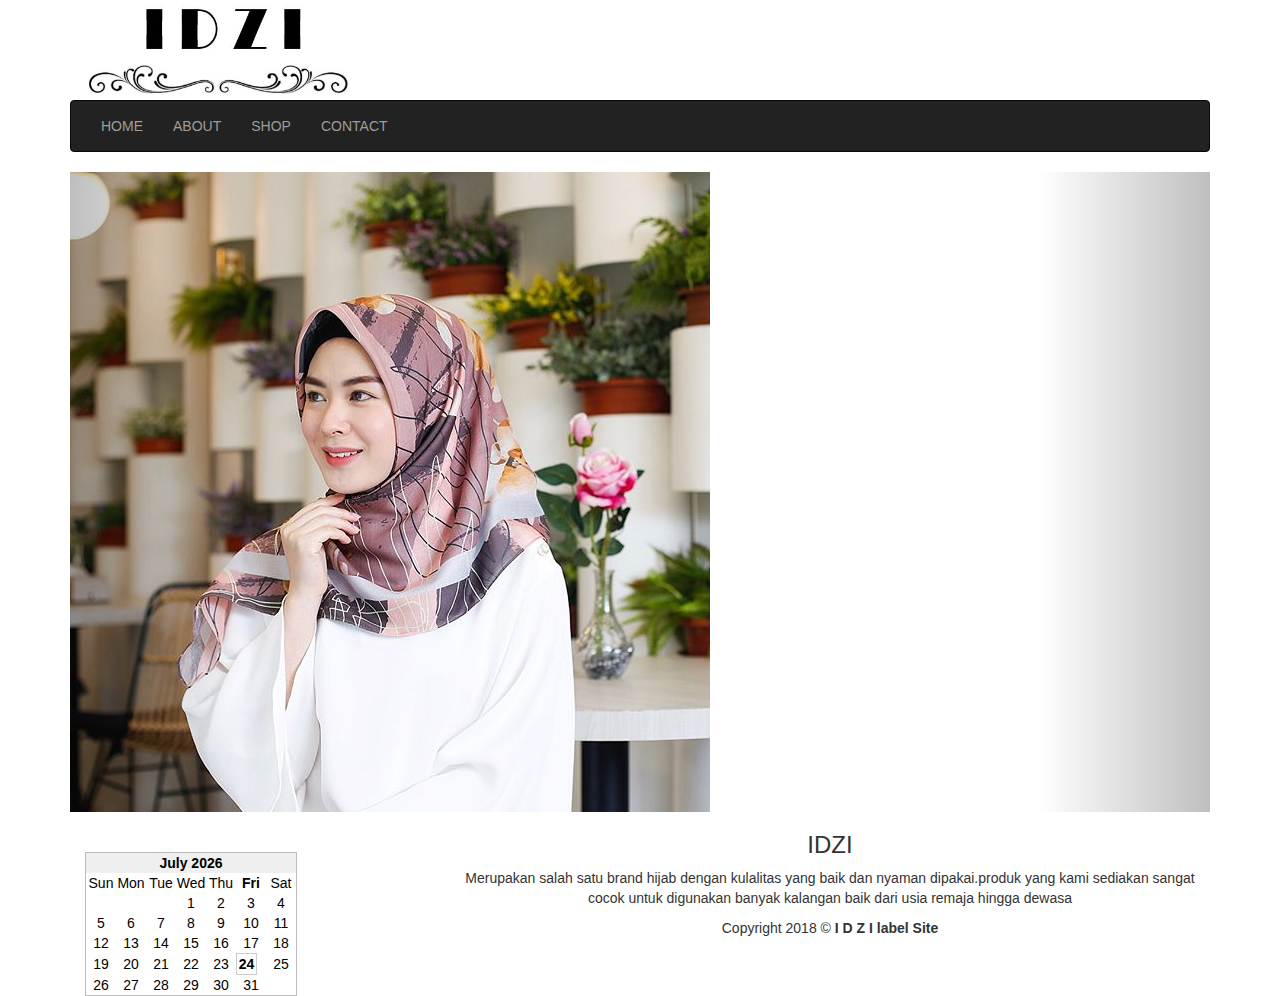
<file: index.html>
<!DOCTYPE html>
<html lang="en">
<head>
  <title>I D Z I - OUTFIT</title>
  <meta charset="utf-8">
  <meta name="viewport" content="width=device-width, initial-scale=1">
  <link rel="stylesheet" href="https://maxcdn.bootstrapcdn.com/bootstrap/3.3.7/css/bootstrap.min.css">
  <script src="https://ajax.googleapis.com/ajax/libs/jquery/3.3.1/jquery.min.js"></script>
  <script src="https://maxcdn.bootstrapcdn.com/bootstrap/3.3.7/js/bootstrap.min.js"></script>
</head>
<body>
	<div class="container">
		<div id="header img">
			<img src="logo.png" class="img-rounded" alt="IDZILOGO" width="300" height="100">
		</div>		
		<nav class="navbar navbar-inverse">
  			<div class="container-fluid">
   			<div>
      			<ul class="nav navbar-nav">
        			<li><a href="index.html">HOME</a></li>
        			<li><a href="about.html">ABOUT</a></li>
        			<li><a href="shop.html">SHOP</a></li>
        			<li><a href="contact.html">CONTACT</a></li>
      			</ul>
    		</div>
  			</div>
		</nav>
	<div id="home">
		<div class="slider">
			<div class="">
				<div id="about-slider">
					<div id="carousel-slider" class="carousel slide" data-ride="carousel">
						<!-- Indicators -->
						<ol class="carousel-indicators visible-xs">
							<li data-target="#carousel-slider" data-slide-to="0" class="active"></li>
							<li data-target="#carousel-slider" data-slide-to="1"></li>
						</ol>

						<div class="carousel-inner">
							<div class="item active">
								<img src="30087758_238013966942511_1769594764392398848_n.jpg" class="img-responsive" alt=""> 
						   </div>
						   <div class="item">
								<img src="30829922_225589834662200_4382305692187361280_n.jpg" class="img-responsive" alt=""> 
						   </div> 
						</div>
						
						<a class="left carousel-control hidden-xs" href="#carousel-slider" data-slide="prev">
							<i class="fa fa-angle-left"></i> 
						</a>
						
						<a class=" right carousel-control hidden-xs" href="#carousel-slider" data-slide="next">
							<i class="fa fa-angle-right"></i> 
						</a>
					</div> <!--/#carousel-slider-->
				</div><!--/#about-slider-->
			</div>
		</div>
	</div>
	<div id="right-sidebar" class="col-sm-4">
              <font color="Black"><h1><font face="courier New"></font></h1>
<br>
<left>
<script language="javascript" type="text/javascript">
var day_of_week = new Array('Sun','Mon','Tue','Wed','Thu','Fri','Sat');
var month_of_year = new Array('January','February','March','April','May','June','July','August','September','October','November','December');

//  DECLARE AND INITIALIZE VARIABLES
var Calendar = new Date();

var year = Calendar.getFullYear();     // Returns year
var month = Calendar.getMonth();    // Returns month (0-11)
var today = Calendar.getDate();    // Returns day (1-31)
var weekday = Calendar.getDay();    // Returns day (1-31)

var DAYS_OF_WEEK = 7;    // "constant" for number of days in a week
var DAYS_OF_MONTH = 31;    // "constant" for number of days in a month
var cal;    // Used for printing

Calendar.setDate(1);    // Start the calendar day at '1'
Calendar.setMonth(month);    // Start the calendar month at now


/* VARIABLES FOR FORMATTING
NOTE: You can format the 'BORDER', 'BGCOLOR', 'CELLPADDING', 'BORDERCOLOR'
      tags to customize your caledanr's look. */

var TR_start = '<TR>';
var TR_end = '</TR>';
var highlight_start = '<TD WIDTH="30"><TABLE CELLSPACING=0 BORDER=1 BGCOLOR=DEDEFF BORDERCOLOR=CCCCCC><TR><TD WIDTH=20><B><CENTER>';
var highlight_end   = '</CENTER></TD></TR></TABLE></B>';
var TD_start = '<TD WIDTH="30"><CENTER>';
var TD_end = '</CENTER></TD>';

/* BEGIN CODE FOR CALENDAR
NOTE: You can format the 'BORDER', 'BGCOLOR', 'CELLPADDING', 'BORDERCOLOR'
tags to customize your calendar's look.*/

cal =  '<TABLE BORDER=1 CELLSPACING=0 CELLPADDING=0 BORDERCOLOR=BBBBBB><TR><TD>';
cal += '<TABLE BORDER=0 CELLSPACING=0 CELLPADDING=2>' + TR_start;
cal += '<TD COLSPAN="' + DAYS_OF_WEEK + '" BGCOLOR="#EFEFEF"><CENTER><B>';
cal += month_of_year[month]  + '   ' + year + '</B>' + TD_end + TR_end;
cal += TR_start;

//   DO NOT EDIT BELOW THIS POINT  //

// LOOPS FOR EACH DAY OF WEEK
for(index=0; index < DAYS_OF_WEEK; index++)
{

// BOLD TODAY'S DAY OF WEEK
if(weekday == index)
cal += TD_start + '<B>' + day_of_week[index] + '</B>' + TD_end;

// PRINTS DAY
else
cal += TD_start + day_of_week[index] + TD_end;
}

cal += TD_end + TR_end;
cal += TR_start;

// FILL IN BLANK GAPS UNTIL TODAY'S DAY
for(index=0; index < Calendar.getDay(); index++)
cal += TD_start + '  ' + TD_end;

// LOOPS FOR EACH DAY IN CALENDAR
for(index=0; index < DAYS_OF_MONTH; index++)
{
if( Calendar.getDate() > index )
{
  // RETURNS THE NEXT DAY TO PRINT
  week_day =Calendar.getDay();

  // START NEW ROW FOR FIRST DAY OF WEEK
  if(week_day == 0)
  cal += TR_start;

  if(week_day != DAYS_OF_WEEK)
  {

  // SET VARIABLE INSIDE LOOP FOR INCREMENTING PURPOSES
  var day  = Calendar.getDate();

  // HIGHLIGHT TODAY'S DATE
  if( today==Calendar.getDate() )
  cal += highlight_start + day + highlight_end + TD_end;

  // PRINTS DAY
  else
  cal += TD_start + day + TD_end;
  }

  // END ROW FOR LAST DAY OF WEEK
  if(week_day == DAYS_OF_WEEK)
  cal += TR_end;
  }

  // INCREMENTS UNTIL END OF THE MONTH
  Calendar.setDate(Calendar.getDate()+1);

}// end for loop

cal += '</TD></TR></TABLE></TABLE>';

//  PRINT CALENDAR
document.write(cal);

//  End -->
</script>
</left>
</font>
</div>
	<center><h3>IDZI</h3>
	<P>Merupakan salah satu brand hijab dengan kulalitas yang baik dan nyaman dipakai.produk yang kami sediakan sangat cocok untuk digunakan banyak kalangan
	baik dari usia remaja hingga dewasa</P>
	</center>	
		<center>Copyright 2018 ©
			<strong>I D Z I label Site</strong>
		</center>
 				</div>
        	</div>
  		</div>
	</div>
	</div>
	</div>
</body>
</html>
</file>
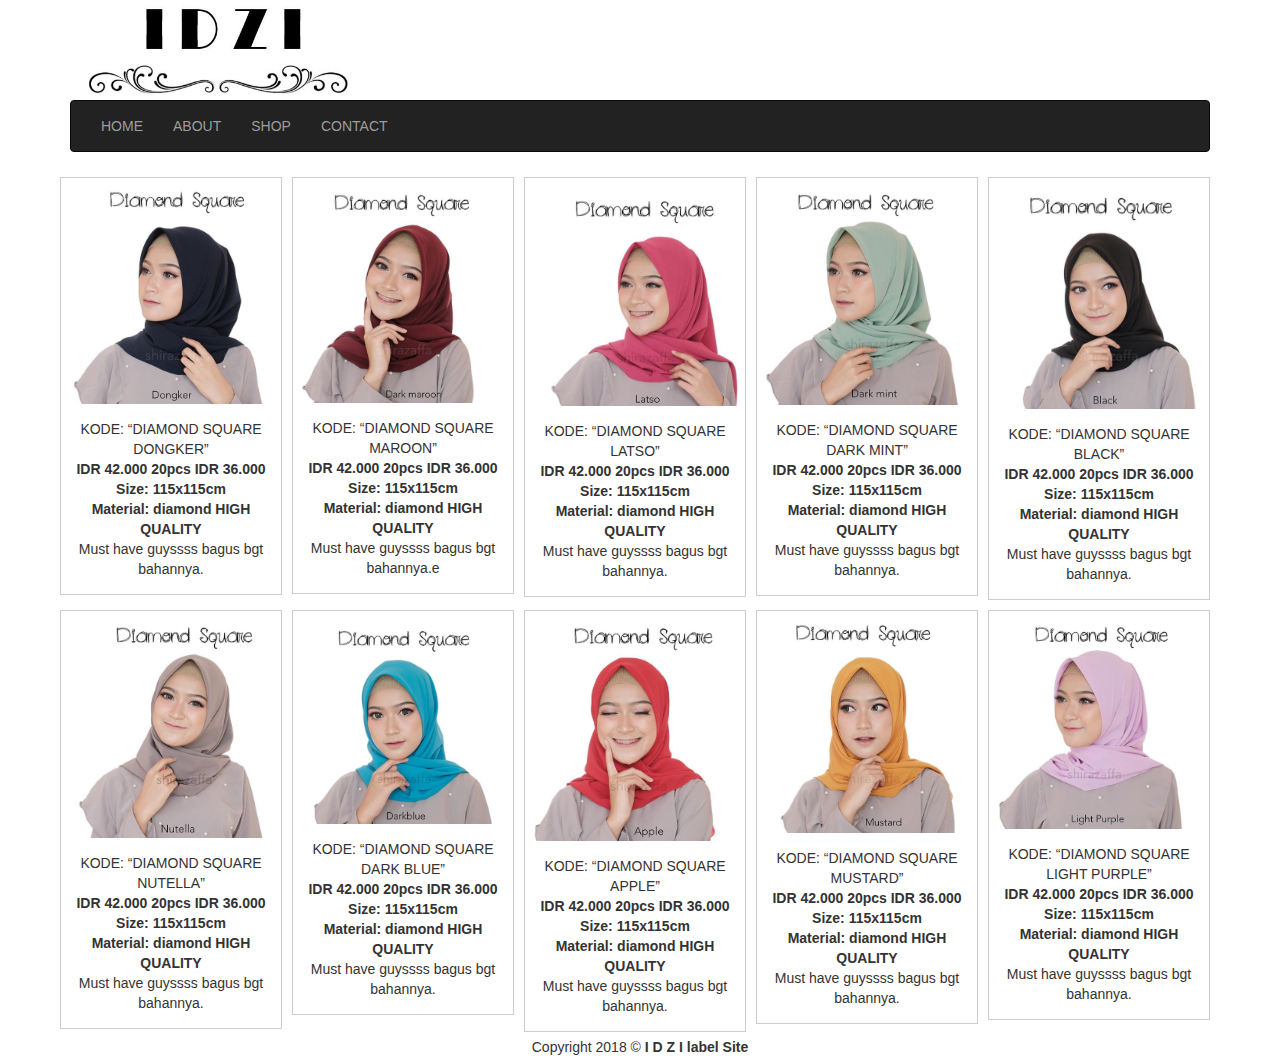
<file: shop.html>
<!DOCTYPE html>
<html lang="en">
<head>
  <title>I D Z I - OUTFIT</title>
  <meta charset="utf-8">
  <meta name="viewport" content="width=device-width, initial-scale=1">
  <link rel="stylesheet" href="https://maxcdn.bootstrapcdn.com/bootstrap/3.3.7/css/bootstrap.min.css">
  <script src="https://ajax.googleapis.com/ajax/libs/jquery/3.3.1/jquery.min.js"></script>
  <script src="https://maxcdn.bootstrapcdn.com/bootstrap/3.3.7/js/bootstrap.min.js"></script>
  <style>
div.gallery {
    margin: 5px;
    border: 1px solid #ccc;
    float: left;
    width: 222px;
}

div.gallery:hover {
    border: 1px solid #777;
}

div.gallery img {
    width: 100%;
    height: auto;
}

div.desc {
    padding: 15px;
    text-align: center;
}
</style>
</head>
<body>
	<div class="container">
		<div id="header img">
			<img src="logo.png" class="img-rounded" alt="IDZILOGO" width="300" height="100">
		</div>		
		<nav class="navbar navbar-inverse">
  			<div class="container-fluid">
   			<div>
      			<ul class="nav navbar-nav">
        			<li><a href="index.html">HOME</a></li>
        			<li><a href="about.html">ABOUT</a></li>
        			<li><a href="shop.html">SHOP</a></li>
        			<li><a href="contact.html">CONTACT</a></li>
      			</ul>
    		</div>
  			</div>
		</nav>
	<div class="row">
	<div class="gallery">
  		<a target="_blank" href="diamondscraf-dongker.PNG">
    		<img src="diamondscraf-dongker.PNG" alt="iamondscraf-dongker">
  		</a>
  	<div class="desc">KODE: “DIAMOND SQUARE DONGKER”
  						<br><b>IDR 42.000 20pcs IDR 36.000</b>
						<br><b>Size: 115x115cm</b>
						<br><b>Material: diamond HIGH QUALITY</b>
						<br>Must have guyssss bagus bgt bahannya.</div>
	</div>
	<div class="gallery">
  		<a target="_blank" href="diamondscraf-maroon.PNG">
    		<img src="diamondscraf-maroon.PNG" alt="diamondscraf-maroon">
  		</a>
  	<div class="desc">KODE: “DIAMOND SQUARE MAROON”
  						<br><b>IDR 42.000 20pcs IDR 36.000</b>
						<br><b>Size: 115x115cm</b>
						<br><b>Material: diamond HIGH QUALITY</b>
						<br>Must have guyssss bagus bgt bahannya.e</div>
  	</div>
  	<div class="gallery">
  		<a target="_blank" href="diamondscraf-latso.PNG">
    		<img src="diamondscraf-latso.PNG" alt="diamondscraf-latso">
  		</a>
  	<div class="desc">KODE: “DIAMOND SQUARE LATSO”
  						<br><b>IDR 42.000 20pcs IDR 36.000</b>
						<br><b>Size: 115x115cm</b>
						<br><b>Material: diamond HIGH QUALITY</b>
						<br>Must have guyssss bagus bgt bahannya.</div>
	</div>
	<div class="gallery">
  		<a target="_blank" href="diamondscraf-darkmint.PNG">
    		<img src="diamondscraf-darkmint.PNG" alt="diamondscraf-darkmint">
  		</a>
  	<div class="desc">KODE: “DIAMOND SQUARE DARK MINT”
  						<br><b>IDR 42.000 20pcs IDR 36.000</b>
						<br><b>Size: 115x115cm</b>
						<br><b>Material: diamond HIGH QUALITY</b>
						<br>Must have guyssss bagus bgt bahannya.</div>
	</div>
	<div class="gallery">
  		<a target="_blank" href="diamondscraf-black.PNG">
    		<img src="diamondscraf-black.PNG" alt="diamondscraf-black">
    	</a>
  	<div class="desc">KODE: “DIAMOND SQUARE BLACK”
  						<br><b>IDR 42.000 20pcs IDR 36.000</b>
						<br><b>Size: 115x115cm</b>
						<br><b>Material: diamond HIGH QUALITY</b>
						<br>Must have guyssss bagus bgt bahannya.</div>
	</div>
	<div class="gallery">
  		<a target="_blank" href="diamondscraf-nutella.PNG">
    		<img src="diamondscraf-nutella.PNG" alt="diamondscraf-nutella">
  		</a>
  	<div class="desc">KODE: “DIAMOND SQUARE NUTELLA”
  						<br><b>IDR 42.000 20pcs IDR 36.000</b>
						<br><b>Size: 115x115cm</b>
						<br><b>Material: diamond HIGH QUALITY</b>
						<br>Must have guyssss bagus bgt bahannya.</div>
	</div>
	<div class="gallery">
  		<a target="_blank" href="diamondscraf-darkblue.PNG">
    		<img src="diamondscraf-darkblue.PNG" alt="diamondscraf-nutella">
  		</a>
  	<div class="desc">KODE: “DIAMOND SQUARE DARK BLUE”
  						<br><b>IDR 42.000 20pcs IDR 36.000</b>
						<br><b>Size: 115x115cm</b>
						<br><b>Material: diamond HIGH QUALITY</b>
						<br>Must have guyssss bagus bgt bahannya.</div>
	</div>
	<div class="gallery">
  		<a target="_blank" href="diamondscraf-apple.PNG">
    		<img src="diamondscraf-apple.PNG" alt="diamondscraf-nutella">
  		</a>
  	<div class="desc">KODE: “DIAMOND SQUARE APPLE”
  						<br><b>IDR 42.000 20pcs IDR 36.000</b>
						<br><b>Size: 115x115cm</b>
						<br><b>Material: diamond HIGH QUALITY</b>
						<br>Must have guyssss bagus bgt bahannya.</div>
	</div>
	<div class="gallery">
  		<a target="_blank" href="diamondscraf-mustard.PNG">
    		<img src="diamondscraf-mustard.PNG" alt="diamondscraf-nutella">
  		</a>
  	<div class="desc">KODE: “DIAMOND SQUARE MUSTARD”
  						<br><b>IDR 42.000 20pcs IDR 36.000</b>
						<br><b>Size: 115x115cm</b>
						<br><b>Material: diamond HIGH QUALITY</b>
						<br>Must have guyssss bagus bgt bahannya.</div>
	</div>
	<div class="gallery">
  		<a target="_blank" href="diamondscraf-lightpurple.PNG">
    		<img src="diamondscraf-lightpurple.PNG" alt="diamondscraf-nutella">
  		</a>
  	<div class="desc">KODE: “DIAMOND SQUARE LIGHT PURPLE”
  						<br><b>IDR 42.000 20pcs IDR 36.000</b>
						<br><b>Size: 115x115cm</b>
						<br><b>Material: diamond HIGH QUALITY</b>
						<br>Must have guyssss bagus bgt bahannya.</div>
	</div>
	</div>
		<center>Copyright 2018 ©
			<strong>I D Z I label Site</strong>
		</center>
 				</div>
        	</div>
  		</div>
	</div>
	</div>
	</div>
</body>
</html>
</file>
